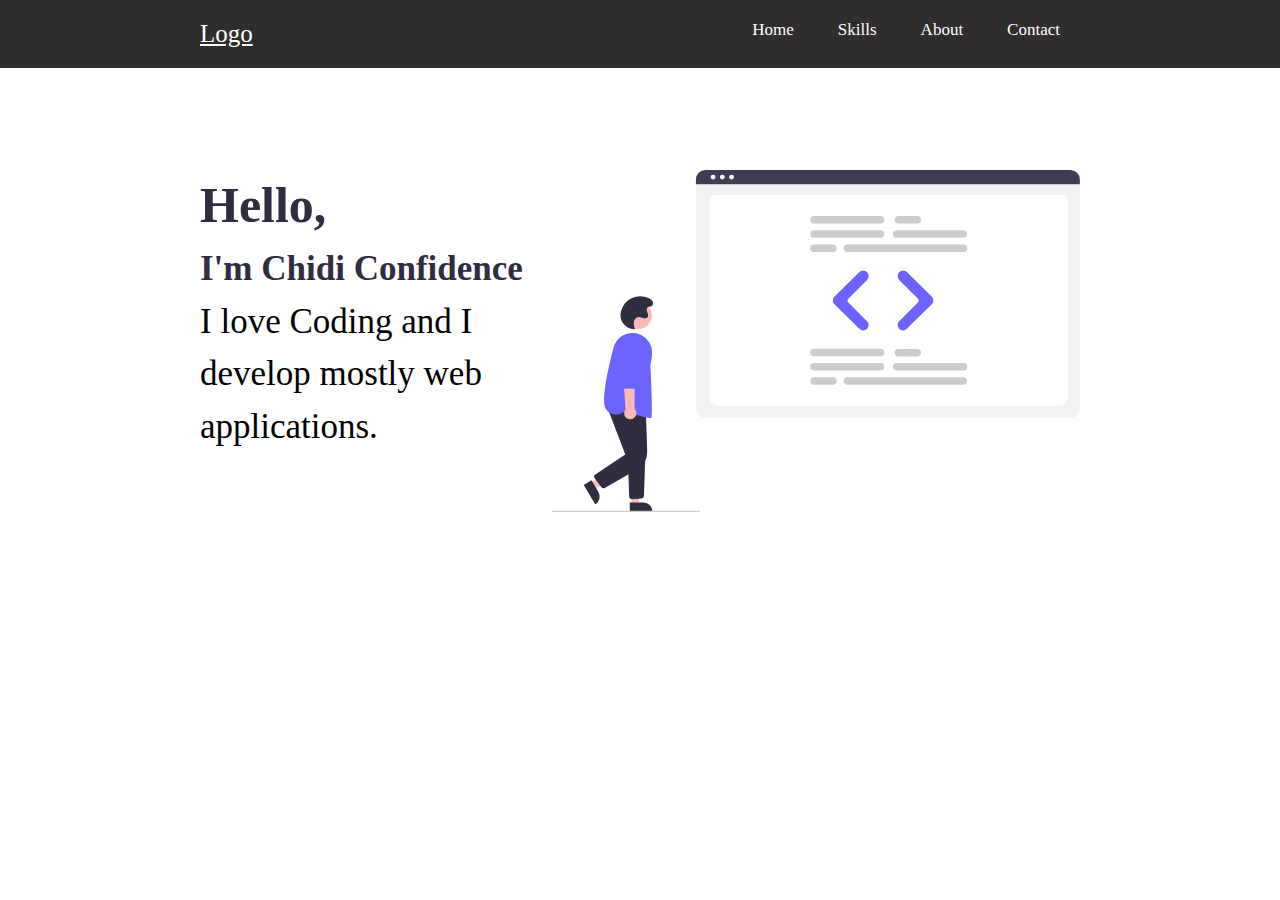
<file: Day4 portfolio/index.html>
<!DOCTYPE html>
<html lang="en">
<head>
  <meta charset="UTF-8">
  <meta http-equiv="X-UA-Compatible" content="IE=edge">
  <meta name="viewport" content="width=device-width, initial-scale=1.0">
  <link rel="stylesheet" href="index.css">
  <link rel="stylesheet" href="https://use.fontawesome.com/releases/v5.15.3/css/all.css" integrity="sha384-SZXxX4whJ79/gErwcOYf+zWLeJdY/qpuqC4cAa9rOGUstPomtqpuNWT9wdPEn2fk" crossorigin="anonymous">
  <title>Document</title>
</head>
<body>
  <header>
    <nav>
      <div class="logo-wrapper">
        <a href="" class="logo">Logo</a>
      </div>
      <div class="nav-items" id="nav-item-wrapper">
        <a href=""class="nav-links">Home</a>
        <a href="" class="nav-links">Skills</a> 
        <a href="" class="nav-links">About</a>
        <a href="" class="nav-links">Contact</a>
      </div>
      <div class="hamburger-wrapper" id="menu-toggler" onclick="forMenu()">
        <i class="fas fa-bars"></i>
      </div>
    </nav>
  </header>

  <main>
    <section class="info">
      <h1>Hello, </h1>
      <p><strong>I'm Chidi Confidence</strong></p>
      <p>I love Coding and I develop mostly web  applications.</p>

    </section>

    <section class="my-image">
      <img src="./landing-page-image.svg" alt="landing-page-image">

    </section>
  </main>
  <script src="./app.js"></script>
</body>
</html>
</file>
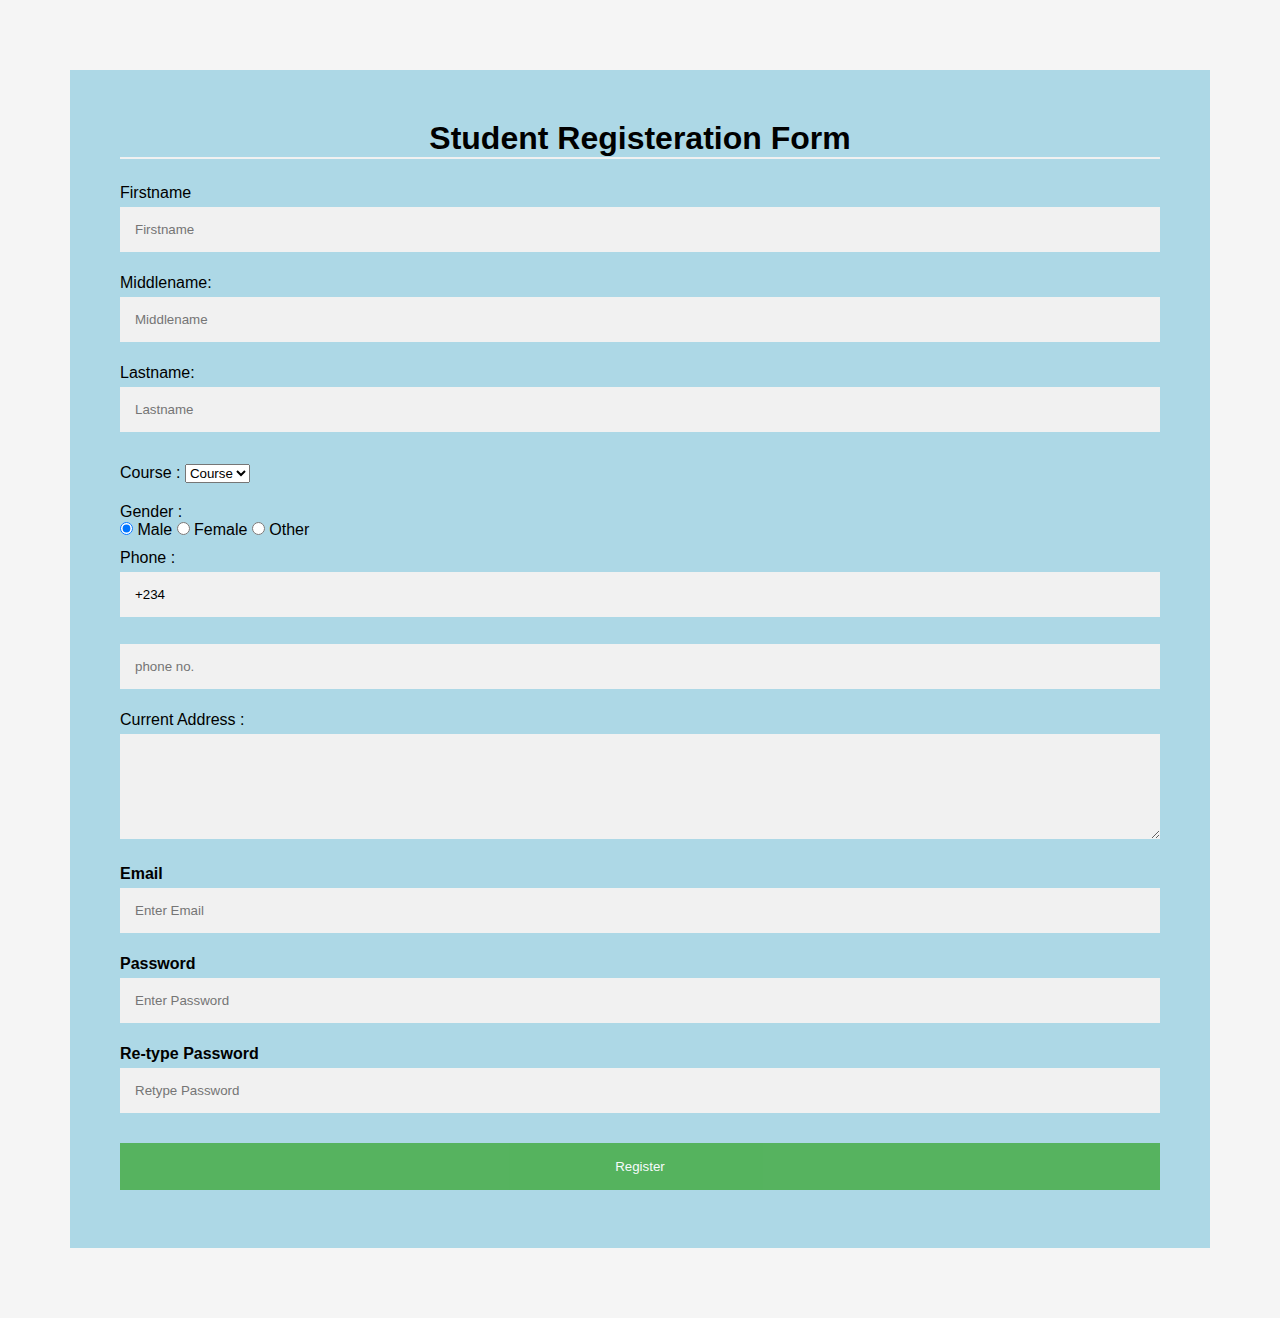
<file: Day2-assignment.html>
<!DOCTYPE html>
<html lang="en">
<head>
  <meta charset="UTF-8">
  <meta http-equiv="X-UA-Compatible" content="IE=edge">
  <meta name="viewport" content="width=device-width, initial-scale=1.0">
  <link rel="stylesheet" href="Day2-assignment.css">
  <title> Student Reg. form</title>
</head>
<body>

  <body>  
    <form>  
      <div class="container">  
       <h1> Student Registeration Form</h1>  
      <hr>  
      <label> Firstname </label>   
    <input type="text" name="firstname" placeholder= "Firstname" size="15" required />   
    <label> Middlename: </label>   
    <input type="text" name="middlename" placeholder="Middlename" size="15" required />   
    <label> Lastname: </label>    
    <input type="text" name="lastname" placeholder="Lastname" size="15"required />   
    <div>  
    <label>   
    Course :  
    </label>   
      
    <select>  
    <option value="Course">Course</option>  
    <option value="BCA">BCA</option>  
    <option value="BBA">BBA</option>  
    <option value="B.Tech">B.Tech</option>  
    <option value="MBA">MBA</option>  
    <option value="MCA">MCA</option>  
<option value="M.Tech">M.Tech</option>  
</select>  
</div>  
<div>  
<label>   
Gender :  
</label><br>  
<input type="radio" value="Male" name="gender" checked > Male   
<input type="radio" value="Female" name="gender"> Female   
<input type="radio" value="Other" name="gender"> Other  
  
</div>  
<label>   
Phone :  
</label>  
<input type="text" name="country code" placeholder="Country Code"  value="+234" size="2"/>   
<input type="text" name="phone" placeholder="phone no." size="10"/ required>   
Current Address :  
<textarea cols="80" rows="5" placeholder="Current Address" value="address" required>  
</textarea>  
 <label for="email"><b>Email</b></label>  
 <input type="text" placeholder="Enter Email" name="email" required>  
  
    <label for="psw"><b>Password</b></label>  
    <input type="password" placeholder="Enter Password" name="psw" required>  
  
    <label for="psw-repeat"><b>Re-type Password</b></label>  
    <input type="password" placeholder="Retype Password" name="psw-repeat" required>  
    <button type="submit" class="registerbtn">Register</button>    
</form>  
  
</body>
</html>
</file>
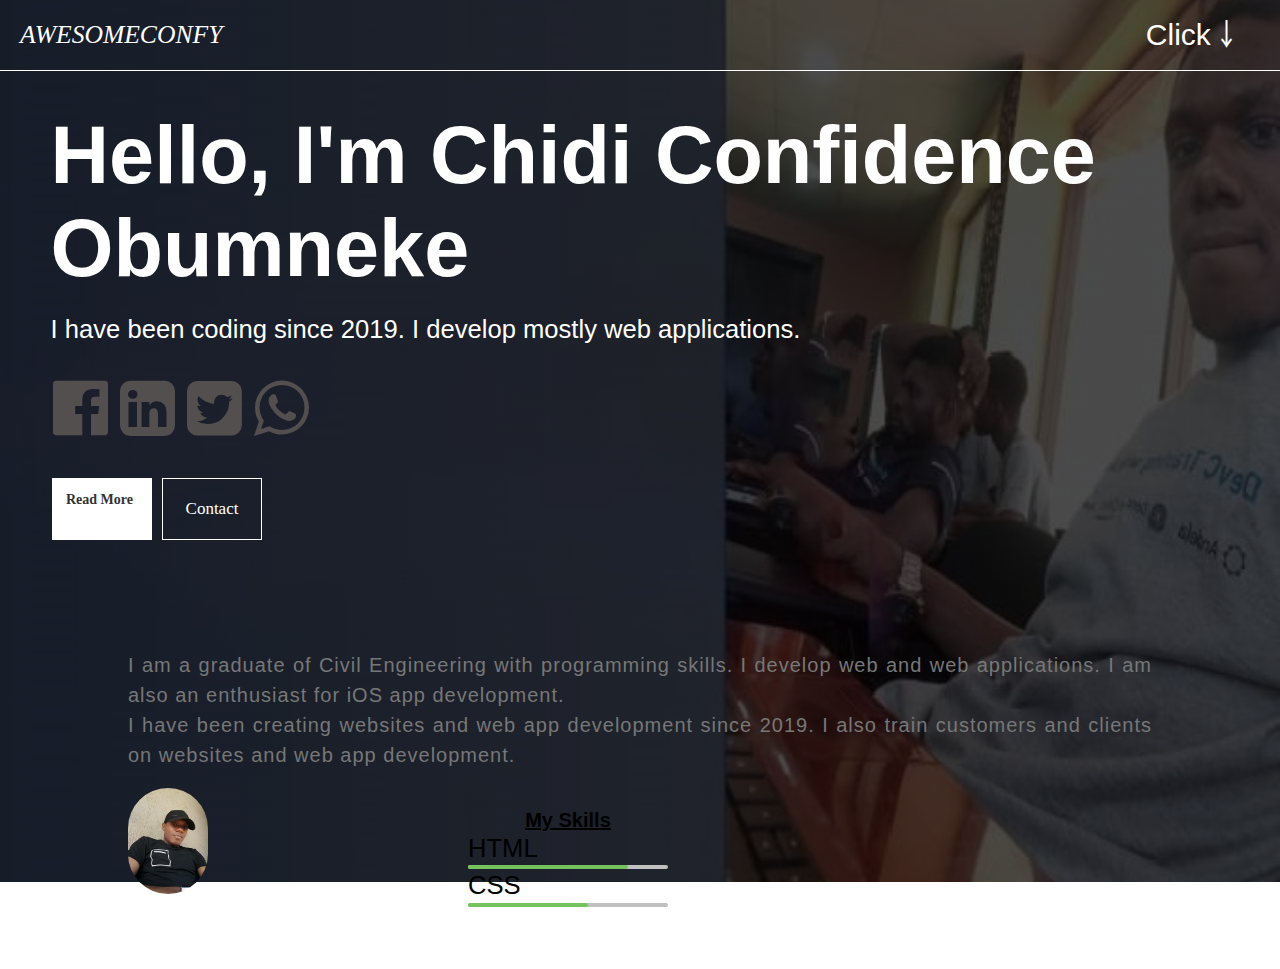
<file: portfolio.html>
<!DOCTYPE html>
<html lang="en">
<head>
  <meta charset="UTF-8">
  <meta http-equiv="X-UA-Compatible" content="IE=edge">
  <meta name="viewport" content="width=device-width, initial-scale=1.0">
  <link rel="stylesheet" href="portfolio.css">
  <link rel="stylesheet" href="https://cdnjs.cloudflare.com/ajax/libs/font-awesome/4.7.0/css/font-awesome.min.css">
  <title>Sirconfy portfolio</title>
</head>
<body>
   
  <div class="Cont" id="home">
    <nav class="nav">
      <a href="#" class="logo">AWESOMECONFY</a>
      <ul id="menu">
        <li>
        <a href="#">Click ￬</a>
        <ul class="hidden">
            <li><a href="#home">HOME</a></li>
            <li><a href="#about">ABOUT</a></li>
            <li><a href="#experience">EXPERIENCE</a></li>
            
        </ul>
    </li>
    </ul>
</nav>
<div class="page"> 
  <h2><strong>Hello, I'm Chidi Confidence <br /> Obumneke</strong></h2><br/>
  <p>I have been coding since 2019. I develop mostly web  applications.</p>
</div> 
<div class="social-container">
  <i class="fa fa-facebook-official" ><a href="https://www.facebook.com/confidece.chidi"target="_blank"class="facebook social"></a></i>
  <i class="fa fa-linkedin-square" ><a href="https://www.linkedin.com/in/chidi-confidence-50a77b199"target="_blank"class="Linkedin social"></a> </i>
  <i class="fa fa-twitter-square" > <a href="https://twitter.com/Sirconfy" target="_blank"class="twitter social"></a></i>
  <i class="fa fa-whatsapp"><a href="https://wa.link/nfsmcp"target="_blank" class="whatsapp social"></a></i>
</div>
<div class="container">
  <div class="btn btn-small">Read More</div>
  <div class="btn btn-main">Contact</div> 
 
  </div>
  <!-- <br><br><br> -->

  <div class = "cover" id="about">
    <div class = " box-1">
      I am a graduate of Civil Engineering with programming skills. I develop web and web applications. 
       I am also an enthusiast for iOS app development. <br/>
       I have been creating websites and web app development  since 2019. I also train customers and clients on websites and web app development.
    </div>
  
  </div>
  <br>
  
  <div id="experience">
   <span class="b">
     <div class="c">
      <img src="obum.jpg"  alt="">
     </div>
     
     
  </span> 
   <span class="b">
    <h1>My Skills</h1>
    <p>HTML</p>
    <div class="levels">
        <div class="skill html"></div>
    </div>
  
    <p>CSS</p>
    <div class="levels">
        <div class="skill php"></div>
    </div>
  
  </div>

   </span> 

   <footer></footer>
  </div>





  





</body>
</html>
</file>
<file: Day2-assignment.css>
/* to resect default style */

*{
  padding: 0;
  margin: 0;
  box-sizing: border-box;
}

/* the font fmaily and the background the body should have */

body{  
  font-family: Calibri, Helvetica, sans-serif;  
  background-color: whitesmoke;  
}  

h1{
  text-align: center;
}


.container {  
    padding: 50px;  
  background-color: lightblue;
  margin: 70px;  
}  
  
input[type=text], input[type=password], textarea {  
  width: 100%;  
  padding: 15px;  
  margin: 5px 0 22px 0;  
  display: inline-block;  
  border: none;  
  background: #f1f1f1;  
}  
input[type=text]:focus, input[type=password]:focus {  
  background-color: rgb(250, 238, 215);  
  outline: none;  
}  
div {  
  padding: 10px 0;  
}  
hr {  
border: 1px solid #f1f1f1;  
margin-bottom: 25px;  
}  
.registerbtn {  
background-color: #4CAF50;  
color: white;  
padding: 16px 20px;  
margin: 8px 0;  
border: none;  
cursor: pointer;  
width: 100%;  
opacity: 0.9;  
}  
.registerbtn:hover {  
opacity: 1;  
}
</file>
<file: portfolio.css>
*{
  padding: 0;
  margin: 0;
  box-sizing: border-box;
}


.Cont{
  
  height: 98vh;
  background-image: linear-gradient(rgba(0, 0, 0, 0.7), rgba(0, 0, 0, 0.7)),url(boss.jpeg);
  width: auto;
  background-size:cover; 
  background-position: center;
  
margin-right: auto;
    /* height: 400px; */
   background-repeat: no-repeat;
  /* background-size: contain; */
  position: relative;
  
}


.nav{
 
  border-bottom: 1px solid #fff;
  padding: 20px;
}

.logo{
  font-family: 'Dancing Script';
  font-style: italic;
  color: #fff;
  text-decoration: none;
  font-size: 5vw;
}
#menu{
 margin-top: -6%;
 /* position: absolute; */
}
 
#menu .logo{
  /* margin-right: 700px; */
  font-family: 'Courier New', Courier, monospace;
  font-weight: 600;
  text-decoration: none;
}


ul {
  list-style:none;
  /* margin:0;
  padding:0; */
  /* position: absolute; */
  float: right;
  
}


li {
  display:inline-block;
  /* float: left; */
  /* margin-right: 1px; */
}



li a {
  display:block;
  min-width:140px;
  height: 50px;
  text-align: center;
  line-height: 50px;
  font-family: "Helvetica Neue", Helvetica, Arial, sans-serif;
  color: #fff;

  text-decoration: none;
 
}


/*Style for dropdown links*/
li:hover ul a {
   background: #f3f3f3; 
  color: #2f3036;
  height: 40px;
  line-height: 40px;
  max-width: 20px;

  padding-right: -30%;

  margin-right: 50px;
  
}

/*Hover state for dropdown links*/
li:hover ul a:hover {
  background: white;
  color: black;
}
/*Hide dropdown links until they are needed*/
li ul {
  display: none;
}
/*Make dropdown links vertical*/
li ul li {
  display: block;
  float: none;
}
li ul li a {
  width: auto;
  min-width: 100px;
  padding: 0 20px ;
  margin-right: 10%;
  font-size: 10px;
}

/*Display the dropdown on hover*/
ul li a:hover + .hidden, .hidden:hover {
  display: block;
}




.page{
  margin-left: 2%;
  color: #fff;
  padding: 25px 25px 50px;
  font-family: -apple-system, BlinkMacSystemFont, 'Segoe UI', Roboto, Oxygen, Ubuntu, Cantarell, 'Open Sans', 'Helvetica Neue', sans-serif;
  margin-top: 7%;
  }
  h2{
    font-size: 8vw;
    /* padding: 10px; */

    }

  p{
    font-size: 5vw;
    text-align: justify;
   line-height: 1.9;
   
  }





.social-container {
  /* background: #eee; */
  padding: 15px;
  margin-left: 5%;
  font-size: 12vw;
  color:rgb(83, 79, 79);
  letter-spacing: -20px;

  margin-top: -9%;
  
  }  

  


  
  
a.social {
  margin: 0 1rem;
  transition: transform 250ms;
  display: inline-block;
  }       
  a.social:hover {
  transform: translateY(-2px);
  }
        

 
  
 
/* 
first button */
.container{
  margin-top: -4px ;
  padding: 10px;
  margin-left: 7%;

  display: inline-flex;

}

.btn{
margin-right:10px;
}

.btn-small, .btn-small:active, .btn-small.active{
font-size: 14px;
color:#333;
border: solid white  0.5px; 
min-width: 100px;
padding: 13px;
background-color: white;
font-weight: 900;
}

.btn-small:hover{
color:#ffffff;
background: #797979;
border: none;
}

.btn-main:hover{

  background: #797979;
  border: none;
  }
.btn-main, .btn-main:active, .btn-main.active{
  font-size: 14px;
color: white;
border: solid white 1px; 
min-width: 100px;
padding: 13px;
text-align: center;


}


.cover{
  display: flex;
  margin-top:5%;
  /* flex-wrap: wrap; */
}
 
.box-1{
  flex-grow: 4;
font-family: Verdana, Geneva, Tahoma, sans-serif;
line-height: 1.5em;
letter-spacing:1px;
display: block;
color: #777;
text-align: justify;
font-size: 4vw;
width: 20px;
margin-left: 10%;
margin-right: 10%;
}

 .c img{
  width: 100px;
  border-radius: 100px;

}

p {
  font-size: 15px;
  font-family: -apple-system, BlinkMacSystemFont, 'Segoe UI', Roboto, Oxygen, Ubuntu, Cantarell, 'Open Sans', 'Helvetica Neue', sans-serif;

}

.levels {
  background-color: rgb(192, 192, 192);
  width: 200px;
      border-radius: 10px;
}

.skill {
  background-color: rgb(116, 194, 92);
  color: white;
  padding: 1%;
  text-align: right;
  font-size: 50px;
      border-radius: 15px;
      
}

.html {
  width: 80%;
}

.php {
  width: 60%;
}





span.b {
  display: inline-block;
  width: auto;
  height: 5px;
  /* padding: 50px; */
 
  margin-left: 20%;
  margin-right: 20%;
  margin-bottom: 150px;
}

h1{
  font-family: -apple-system, BlinkMacSystemFont, 'Segoe UI', Roboto, Oxygen, Ubuntu, Cantarell, 'Open Sans', 'Helvetica Neue', sans-serif;
  text-align: center;
  font-size: 20px;
  text-decoration: underline;
}








/* media query */

@media only screen and (min-width: 320px) {
  #menu{
    margin-top: -12px;
   }
}

@media only screen and (min-width: 350px) {

.page{
  
    margin-top: 3%;
    }
}

@media only screen and (min-width: 370px) {
  .page{
  
    margin-top: -1vh;
    }     
}

@media only screen and (min-width: 400px){
  h2{
    font-size: 5vh;
  }
  
.cover{
margin-top: 25%;
}

.box-1{
font-size: 3vw;
}
}

@media only screen and (min-width: 500px) {
  h2{
    font-size: 7vw;

    }
    p{
      font-size: 3vw;
      text-align: justify;
     line-height: 1.3;
     
    }
    .social-container {
      /* background: #eee; */
      padding: 15px;
      margin-left: 5%;
      font-size: 8vw;
      color:rgb(83, 79, 79);
      letter-spacing: -20px;
    
      margin-top: -9%;
      
      }  

      .container{
        
        margin-left: 4%;
      }

      .cover{
        margin-top: 8%;
      }
       
      .box-1{
      font-size: 3vw;
      }

    
      
      .c img{
        width: 80px;
        border-radius: 100px;
      
      }
      
      p {
        font-size: 15px;
        font-family: -apple-system, BlinkMacSystemFont, 'Segoe UI', Roboto, Oxygen, Ubuntu, Cantarell, 'Open Sans', 'Helvetica Neue', sans-serif;
      
      }
      
      .levels {
        background-color: rgb(192, 192, 192);
        width: 200px;
            border-radius: 10px;
      }
      
      .skill {
        background-color: rgb(116, 194, 92);
        color: white;
        padding: 1%;
        text-align: right;
        font-size: 50px;
            
            
      }
    
      
      
  
      span.b {
        display: inline-block;
        width: auto;
        height: 10px;
        /* padding: 200px; */
        /* border: 1px solid blue;    
        background-color: yellow;  */
        margin-left: 10%;
        margin-right: 10%;
      }
      h1{
        font-family: -apple-system, BlinkMacSystemFont, 'Segoe UI', Roboto, Oxygen, Ubuntu, Cantarell, 'Open Sans', 'Helvetica Neue', sans-serif;
        text-align: center;
        font-size: 20px;
        text-decoration: underline;
      }
      
      
      


}




@media only screen and (min-width: 600px) {
  .page{
  
    margin-top: 5%;
    }
  h2{
    font-size: 6vh;
  }  
  p{
    font-size: 2vw;  
  }
  .social-container {
   
    margin-left: 3%;
    font-size: 7vw;
    margin-top: -5%;
    
    }
    .container{
      margin-top: -4px ;
      padding: 20px;
      margin-left: 2.5%;
    }

    btn-small, .btn-small:active, .btn-small.active{
      font-size: 17px; 
      min-width: 100px;
      padding: 20px;
      text-align: center;
     
      }
      .cover{
        margin-top: 8%;
      }
       
      .box-1{
      font-size: 15px;
      }
}

@media only screen and (min-width: 650px) {
  #menu{
    margin-top: -10px;
    /* position: absolute; */
    font-size:30px;
   }
   .logo{
   
    font-size: 2vw;
    /* margin-left: 30px; */
  }
  .page{
    
  
    margin-top: 10%;
    }

}


@media only screen and (min-width: 670px) {
  #menu{
    margin-top: -10px;
    /* position: absolute; */
    font-size:30px;
   }
  }


  @media only screen and (min-width: 800px) {
    .social-container {
     
      margin-left: 3%;
      font-size: 5vw;
      margin-top: -6%;
      
      }
      h2{
        font-size: 7vh;
      }  
  }
  @media only screen and (min-width: 900px) {
    .page{
  
      margin-top: 5%;
      }
    .cover{
      margin-top: 60px;
    }
     
    .box-1{
    font-size: 15px;
    }
    

  }



  @media only screen and (min-width: 1000px) {


    .page{
  
      margin-top: 1%;
      }
    .social-container {
     
      margin-left: 3%;
      font-size: 5vw;
      margin-top: -3%;
      
      }
      h2{
        font-size: 9vh;
      }  
      p{
        font-size: 2vw;  
      }

      .container{
        margin-top: -4px ;
        padding: 20px;
        margin-left: 2.5%;
      }

      btn-small, .btn-small:active, .btn-small.active{
        font-size: 17px; 
        min-width: 100px;
        padding: 20px;
        text-align: center;
       
        }
  
        .btn-main, .btn-main:active, .btn-main.active{
          font-size: 17px; 
        min-width: 100px;
        padding: 20px;
        text-align: center;
        
        }

        
    .cover{
      margin-top: 4px;
    }
     
    .box-1{
    font-size: 20px;
    }
    
  }



  @media only screen and (min-width: 1080px) {

    .cover{
      margin-top: 30px;
    }
     
    .box-1{
    font-size: 20px;
    }
    
  }


  @media only screen and (min-width: 1090px) {

    .cover{
      margin-top: 90px;
    }
     
    .box-1{
    font-size: 20px;
    }

    
  }
</file>
<file: Day4 portfolio/index.css>
/* RESET DEFAULT STYLES */

*{
  padding: 0;
  margin: 0;
  box-sizing:border-box;
}

body{
  font-family: Georgia, 'Times New Roman', Times, serif;
}

nav{
  display: flex;
  justify-content: space-between;
  padding: 20px 200px;
  background-color: rgb(47, 46, 45);
  transition: 0.3s ease;
}

/* section{
  padding: 100px 200px;

} */

.hamburger-wrapper{
  display: none;
}

.nav-items  .nav-links{
  font-size: 17px;
  padding: 20px;
  text-decoration: none;
  color: #ffffff;
}

.nav-items .nav-links:hover{
  background-color: #ffffff;
  color:rgb(47, 46, 45);
  border-radius: 2px;
}

.logo-wrapper .logo{
  font-size: 25px;
  color: #ffffff;
  /* text-decoration: none; */

}

/* MAIN SECTION */
main{
  display: flex;
  padding: 100px 200px ;
}
.info{
  width: 40%;
  line-height: 1.5;
}
.info h1{
  font-size: 50px;
  font-weight: 700;
  color: rgb(47, 46, 65);
}
.info p{
font-size: 35px;

}

.info p strong{
  color: rgb(47, 46, 65);
}
/* IMAGE SECTION */
.my-image{
  width: 60%;
}
.my-image img{
  width: 100%;
  height: 100%;
}


/* MEDIA QUERY */
@media (max-width: 980px){
  nav{
    display: flex;
    justify-content: space-between;
    padding: 20px 20px;
  }
  
  main{
    padding: 100px 20px;
    transition: 0.3s ease;
  }


}

@media (max-width: 900px){
  
nav{
  display: flex;
  justify-content: space-between;
  padding: 20px 50px;
}

  .hamburger-wrapper{
    display: block;
    color: #ffffff;
    cursor: pointer;
    font-size: 25px;
  
  }
  .nav-items{
    display: none;
  }
  .open-nav-items{
    display:flex;
    flex-direction: column;
    margin-top: 50px;
    width: 100%;
  }
  .nav-links{
    text-align: right;
  }

  /* MAIN SECTION */
main{
  display: flex;
  padding: 100px 50px ;
}
.info{
  width: 40%;
  line-height: 1.5;
}
  
}

@media (max-width: 690px){
 main{
   flex-direction: column;
 }
 .info{
   width: 100%;
 }
 .my-image{
   width: 100%;
   margin-top: 50px;
 }
}
</file>
